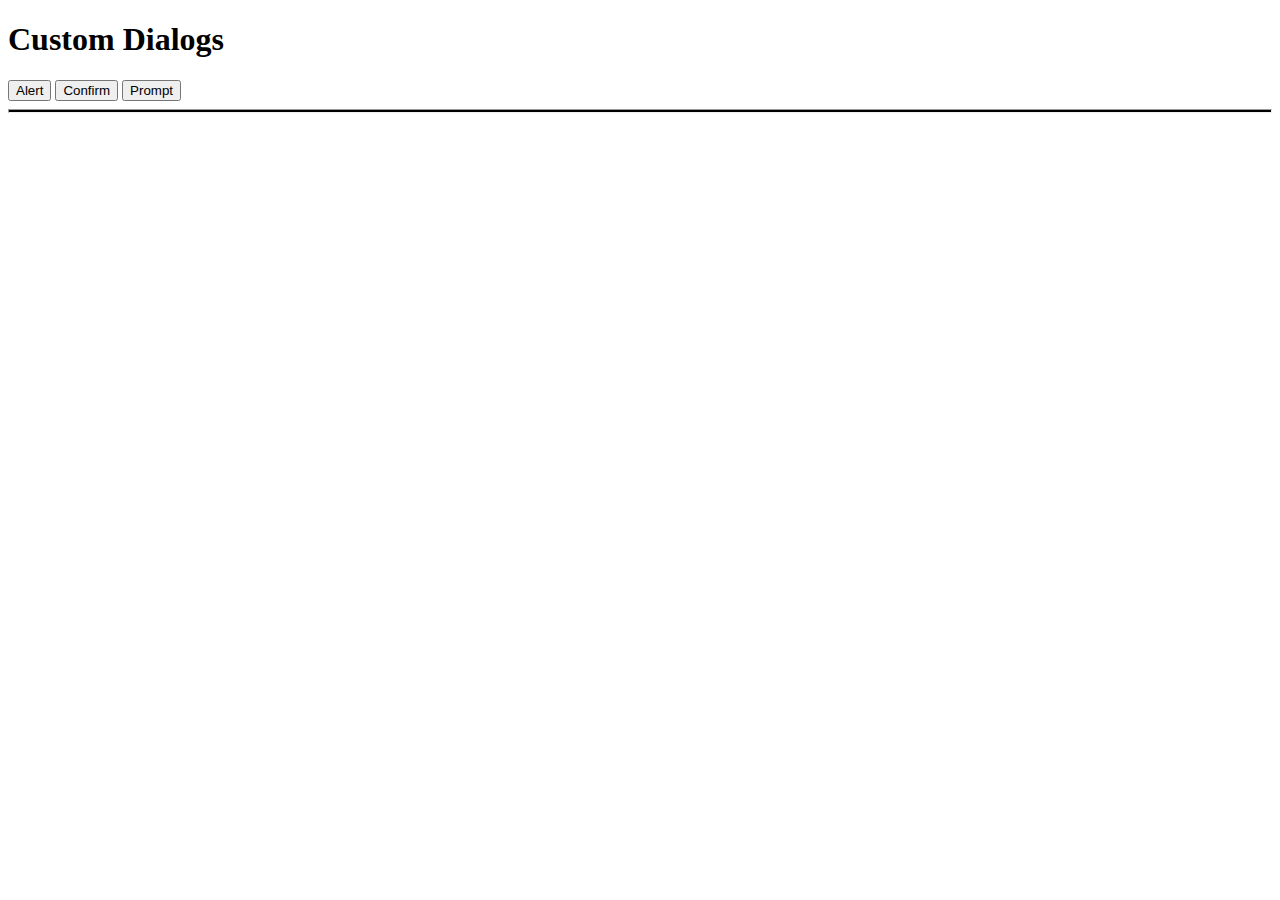
<file: public/customdialogs.html>
<!DOCTYPE html>
<html lang="en">

<head>
	<meta charset="utf-8" />
	<meta name="description" content="Custom Dialogs" />
	<meta name="keywords" content="HTML, CSS, JavaScript" />
	<meta name="author" content="Dylan Ellsworth" />
	<meta name="viewport" content="width=device-width, initial-scale=1.0" />
	<title>Custom Dialogs</title>
	<link href="images/favicon.ico" rel="icon" />
</head>

<body>
    <h1>Custom Dialogs</h1>
	<button id="alertButton">
        Alert
    </button>
    <button id="confirmButton">
        Confirm
    </button>
    <button id="promptButton">
        Prompt
    </button>
    <dialog id="alertDialog">
        <p>Alert pressed</p>
        <button id="alertOkButton">Ok</button>
    </dialog>
    <dialog id="confirmDialog">
        <p>Do you confirm this?</p><br>
        <button id="confirmCancelButton">Cancel</button>
        <button id="confirmOkButton">Ok</button>
    </dialog>
    <dialog id="promptDialog">
        <p></p>
        <label for="promptInput">What is your name?</label><br>
        <input type="text" id="promptInput" name="promptInput"><br>
        <button id="promptCancelButton">Cancel</button>
        <button id="promptOkButton">Ok</button>
    </dialog>
    <hr style="height: 2px; background-color: #000000; margin-bottom: 20px;">
    <output id="outputRes" style="font-size: larger; border-style: double; padding: 5px; margin-top: 30px; visibility: hidden;"></output>
    <script type="text/javascript" src="js/customdialog.js"></script>
    <script type="text/javascript" src="js/purify.min.js"></script>
</body>

</html>
</file>
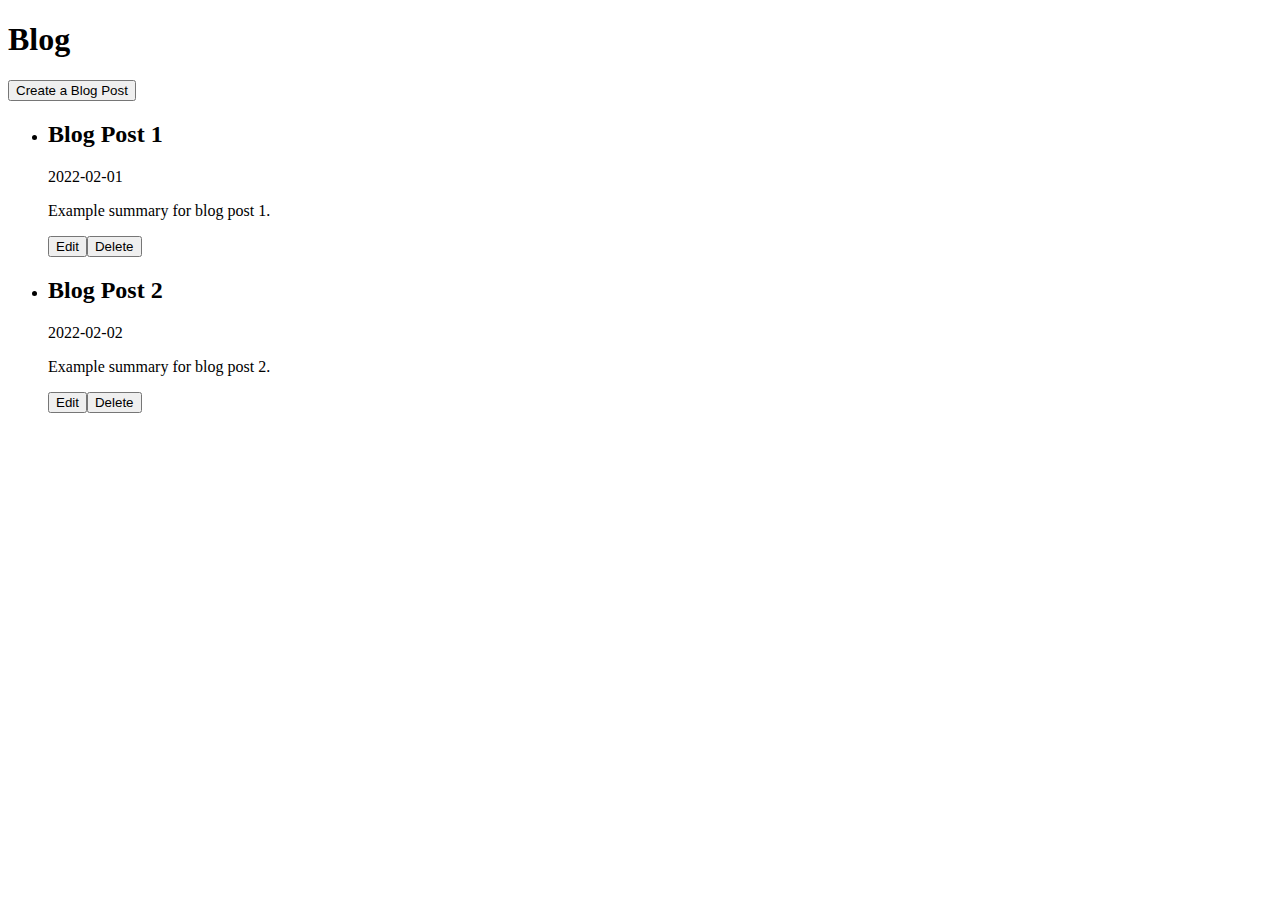
<file: public/localcrud.html>
<!DOCTYPE html>
<html lang="en">

<head>
	<meta charset="utf-8" />
	<meta name="description" content="Blog" />
	<meta name="keywords" content="HTML, CSS, JavaScript" />
	<meta name="author" content="Dylan Ellsworth" />
	<meta name="viewport" content="width=device-width, initial-scale=1.0" />
	<title>Blog</title>
	<link href="images/favicon.ico" rel="icon" />
</head>

<body>
    <header>
       <h1>Blog</h1> 
    </header>
    <div id="createPostContainer">
        <button id="createBlogPostButton">
            Create a Blog Post
        </button>
    </div>
	<ul id="blogPostList">
    </ul>

    <dialog id="createPostDialog" class="postMod">
        <h2>Create Blog Post</h2>
        <form method="dialog" style="margin-bottom: 20px;">
            <label for="createTitleInput">Title</label><br>
            <input type="text" id="createTitleInput" name="createTitleInput"><br>
            <label for="DateInput">Date</label><br>
            <input type="date" id="createDateInput" name="createDateInput"><br>
            <label for="createSummaryInput" style="height: 200;">Summary</label><br>
            <textarea id="createSummaryInput" name="createSummaryInput" rows="3" wrap="hard"></textarea><br>
        </form>
        <button id="createDialogCancelButton">Cancel</button>
        <button id="createDialogConfirmButton">Add New Blog Post</button>
    </dialog>

    <dialog id="editPostDialog" class="postMod">
        <h2>Edit Blog Post</h2>
        <form method="dialog" style="margin-bottom: 20px;">
            <label for="editTitleInput">Title</label><br>
            <input type="text" id="editTitleInput" name="editTitleInput"><br>
            <label for="editDateInput">Date</label><br>
            <input type="date" id="editDateInput" name="editDateInput"><br>
            <label for="editSummaryInput" style="height: 200;">Summary</label><br>
            <textarea id="editSummaryInput" name="editSummaryInput" rows="3" wrap="hard"></textarea><br>
        </form>
        <button id="editDialogCancelButton">Cancel</button>
        <button id="editDialogSaveButton">Save</button>
    </dialog>

    <dialog id="confirmDeleteDialog">
        <p>Are you sure you want to delete this post?</p><br>
        <button id="confirmCancelButton">Cancel</button>
        <button id="confirmOkButton">Ok</button>
    </dialog>
    
    <script type="module" src="js/blog.js"></script>
    <script type="text/javascript" src="js/purify.min.js"></script>
    <script type="module">
        "import {deleteBlogElement} from 'js/blog.js';"
    </script>
</body>

</html>
</file>
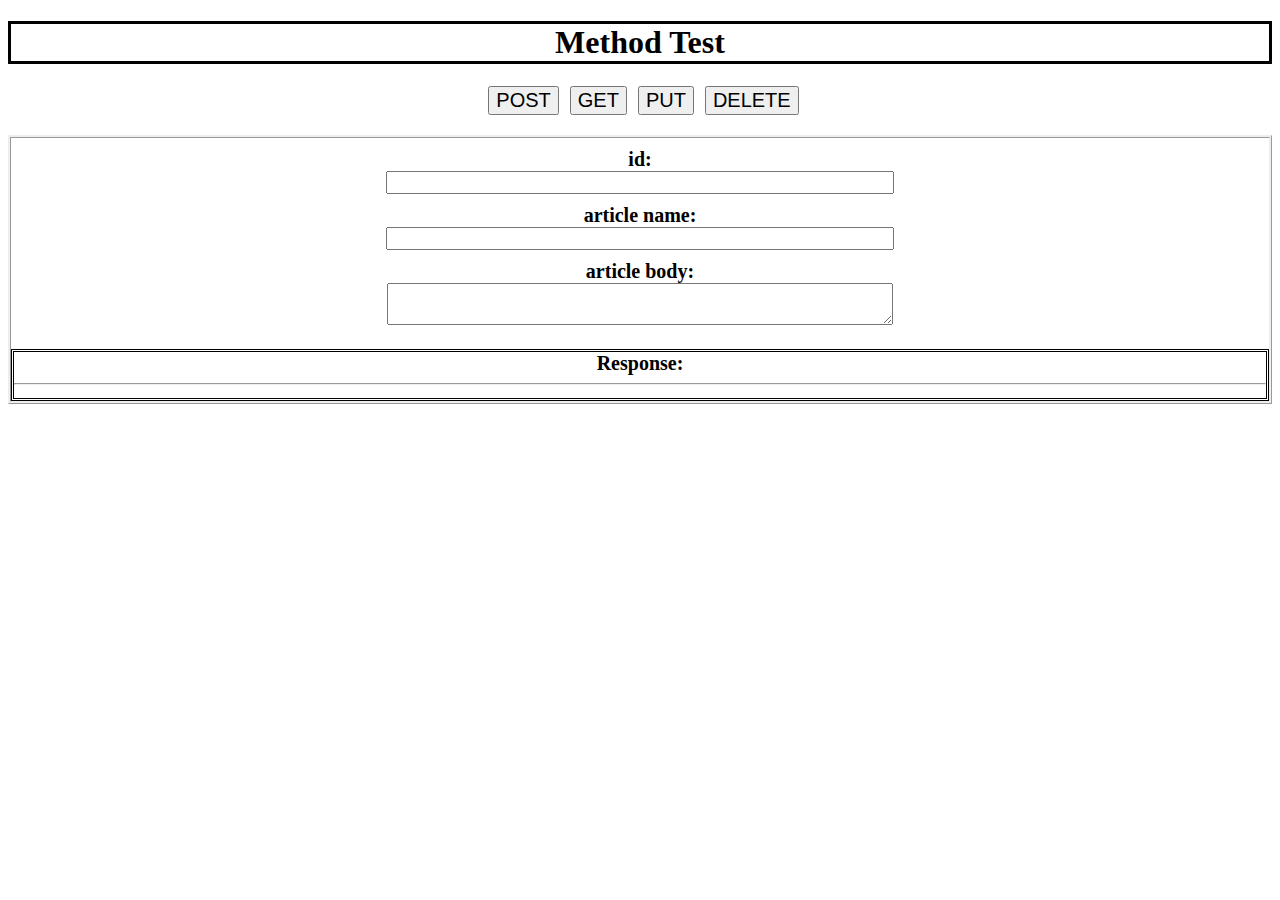
<file: public/methodtest.html>
<!DOCTYPE html>
<html lang="en">

<head>
	<meta charset="utf-8" />
	<meta name="description" content="Blog" />
	<meta name="keywords" content="HTML, CSS, JavaScript" />
	<meta name="author" content="Dylan Ellsworth" />
	<meta name="viewport" content="width=device-width, initial-scale=1.0" />
	<title>methodtest</title>
	<link href="images/favicon.ico" rel="icon" />
    <link href="styles/methodtest.css" rel="stylesheet" />
    <script type="module" src="js/methodtest.js"></script>
</head>

<body>
    <header>
       <h1>Method Test</h1> 
    </header>
    <button id="postBtn">POST</button>
    <button id="getBtn">GET</button>
    <button id="putBtn">PUT</button>
    <button id="deleteBtn">DELETE</button>
    <form id="methodForm" action="https://httpbin.org/get" method="GET">
        <div>
            <label for="id">id:</label>
            <br>
            <input name="id" id="id">
        </div>
        <div>
            <label for="article_name">article name:</label>
            <br>
            <input name="article_name" id="article_name">
        </div>
        <div>
            <label for="article_body">article body:</label>
            <br>
            <textarea name="article_body" id="article_body"></textarea>
        </div>
        <div id="formOutContainer">
            <label for="response">Response:</label>
            <hr>
            <output name="reponse">
                <pre id="responseText"></pre>
            </output>
        </div>
    </form>
</body>

</html>
</file>
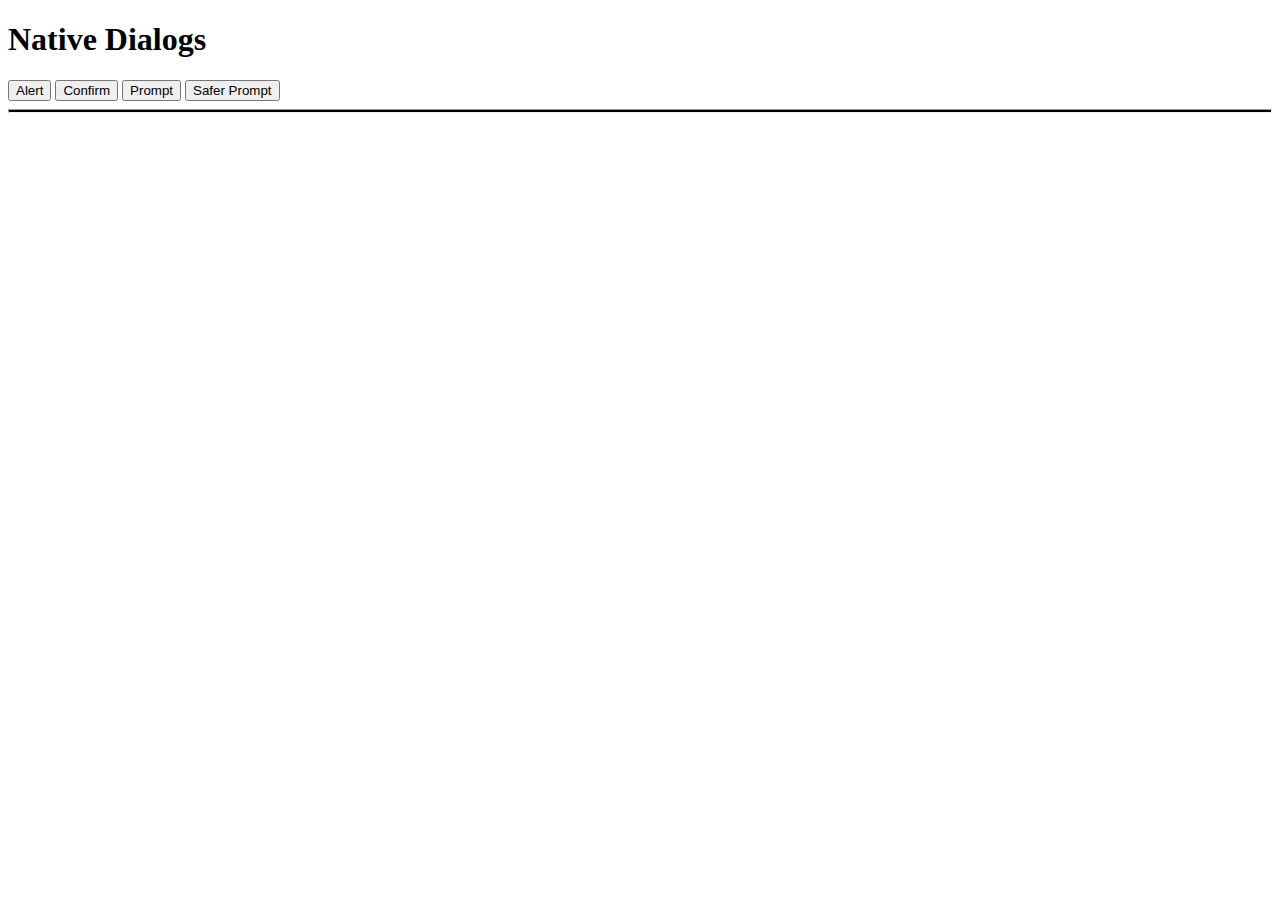
<file: public/nativedialogs.html>
<!DOCTYPE html>
<html lang="en">

<head>
	<meta charset="utf-8" />
	<meta name="description" content="Native Dialogs" />
	<meta name="keywords" content="HTML, CSS, JavaScript" />
	<meta name="author" content="Dylan Ellsworth" />
	<meta name="viewport" content="width=device-width, initial-scale=1.0" />
	<title>Native Dialogs</title>
	<link href="images/favicon.ico" rel="icon" />
</head>

<body>
    <h1>Native Dialogs</h1>
	<button id="alertButton">
        Alert
    </button>
    <button id="confirmButton">
        Confirm
    </button>
    <button id="promptButton">
        Prompt
    </button>
    <button id="saferPromptButton">
        Safer Prompt
    </button>
    <hr style="height: 2px; background-color: #000000; margin-bottom: 20px;">
    <output id="outputRes" style="font-size: larger; border-style: double; padding: 5px; margin-top: 30px; visibility: hidden;"></output>
    <script type="text/javascript" src="js/nativedialog.js"></script>
    <script type="text/javascript" src="js/purify.min.js"></script>
</body>

</html>
</file>
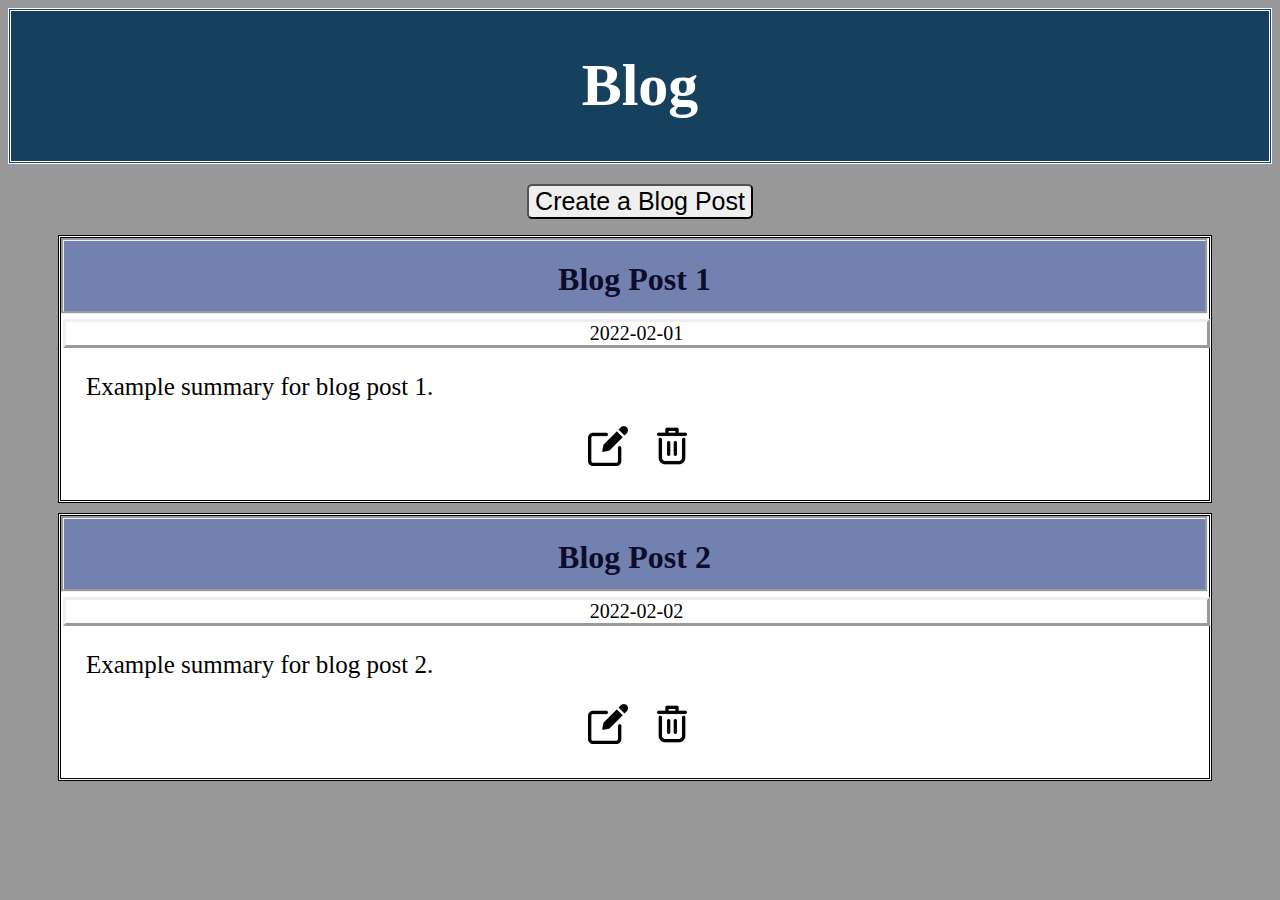
<file: public/styledcrud.html>
<!DOCTYPE html>
<html lang="en">

<head>
	<meta charset="utf-8" />
	<meta name="description" content="Blog" />
	<meta name="keywords" content="HTML, CSS, JavaScript" />
	<meta name="author" content="Dylan Ellsworth" />
	<meta name="viewport" content="width=device-width, initial-scale=1.0" />
	<title>Blog</title>
	<link href="images/favicon.ico" rel="icon" />
    <link href="styles/blog.css" rel="stylesheet" />
</head>

<body>
    <header>
       <h1>Blog</h1> 
    </header>
    <div id="createPostContainer">
        <button id="createBlogPostButton">
            Create a Blog Post
        </button>
    </div>
	<ul id="blogPostList">
    </ul>

    <dialog id="createPostDialog" class="postMod">
        <h2>Create Blog Post</h2>
        <form method="dialog" style="margin-bottom: 20px;">
            <label for="createTitleInput">Title</label><br>
            <input type="text" id="createTitleInput" name="createTitleInput"><br>
            <label for="DateInput">Date</label><br>
            <input type="date" id="createDateInput" name="createDateInput"><br>
            <label for="createSummaryInput" style="height: 200;">Summary</label><br>
            <textarea id="createSummaryInput" name="createSummaryInput" rows="3" wrap="hard"></textarea><br>
        </form>
        <button id="createDialogCancelButton">Cancel</button>
        <button id="createDialogConfirmButton">Add New Blog Post</button>
    </dialog>

    <dialog id="editPostDialog" class="postMod">
        <h2>Edit Blog Post</h2>
        <form method="dialog" style="margin-bottom: 20px;">
            <label for="editTitleInput">Title</label><br>
            <input type="text" id="editTitleInput" name="editTitleInput"><br>
            <label for="editDateInput">Date</label><br>
            <input type="date" id="editDateInput" name="editDateInput"><br>
            <label for="editSummaryInput" style="height: 200;">Summary</label><br>
            <textarea id="editSummaryInput" name="editSummaryInput" rows="3" wrap="hard"></textarea><br>
        </form>
        <button id="editDialogCancelButton">Cancel</button>
        <button id="editDialogSaveButton">Save</button>
    </dialog>

    <dialog id="confirmDeleteDialog">
        <p>Are you sure you want to delete this post?</p><br>
        <button id="confirmCancelButton">Cancel</button>
        <button id="confirmOkButton">Ok</button>
    </dialog>
    
    <script type="module" src="js/blog.js"></script>
    <script type="text/javascript" src="js/purify.min.js"></script>
    <script type="module">
        "import {deleteBlogElement} from 'js/blog.js';"
    </script>
</body>

</html>
</file>
<file: public/styles/methodtest.css>
h1 {
    border: solid;
}
label {
    font-weight: bold;
    font-size: 20px;
}
body {
    text-align: center;
}
form {
    border-style:ridge;
    margin-top: 20px;
    padding-top: 10px;
}
input, textarea {
    font-size: 15px;
    width: 500px;
    margin-bottom: 10px;
}
output {
    text-align: left;
}
button {
    font-size: 20px;
    margin-left: 7px;
    margin-left: 7px;
    cursor: pointer;
}
#formOutContainer {
    border-style: double;
    margin-top: 10px;
}
</file>
<file: public/styles/blog.css>
body {
    background-color: rgba(0, 0, 0, 0.404);
    text-align: center;
}

header {
    background-color: rgb(22, 65, 94);
    color: white;
    font-size: 30px;
    text-align: center;
    vertical-align: middle;
    height: 150px;
    border-style: double;
}
h1 {
    display: inline-block;
}
h2 {
    background: rgb(115, 129, 177);
    color: rgb(12, 12, 43);
    border-style: groove;
    height: 50px;
    width: 100%;
    display: inline-block;
    padding-top: 20px;
    margin-bottom:5px;
    margin-top: 0px;
    font-size: xx-large;
    text-align: center;
}
ul {
    list-style-type: none;
    padding-right: 50px;
}
li {
    background-color: white;
    border-style: double;
    margin: 10px;
    padding-top: 0px;
    padding-left: 0px;
    padding-right: 7px;
    padding-bottom: 30px;
    text-align: center;
}
dialog {
    width: 50vw;
}
label {
    width: 100%;
}
input {
    width: 100%;
}
textarea {
    width: 100%;
}
#createBlogPostButton {
    font-size: 25px;
    border-radius: 5px;
}
#createPostContainer {
    width: 100%;
    text-align: center;
    justify-content: center;
    display: inline-block;
    vertical-align: middle;
    margin-top: 20px;
    left: 50%;
}
.pDate {
    border-style:outset;
    margin-top: 0;
    font-size: 20px;
    margin-left: 2px;
    margin-right: 2px;
    width: 100%;
}
.pSummary {
    height: auto;
    max-width: 95%;
    display: flexbox;
    font-size: 25px;
    text-align: left;
    margin-left: 25px;
}
.editButton {
    height: 44px;
    width: 44px;
    background: url(/public/images/edit.png) no-repeat;
    font-size: 0px;
    border-style: none;
    cursor: pointer;
    margin: 20px;
    margin-top: 0px;
    margin-bottom: 0px;
}
.deleteButton {
    height: 44px;
    width: 44px;
    background: url(/public/images/delete.png) no-repeat;
    font-size: 0px;
    border-style: none;
    cursor: pointer;
}
#confirmDeleteDialog {
    text-align: center;
    font-size: 20px;
    width: 20%;
}
#confirmDeleteDialog button {
    text-align: center;
    font-size: 15px;
    width: 100px;
    height: 50px;
    margin: 5px;
}
.postMod {
    text-align: center;
    width: 350px;
}
.postMod form {
    text-align: left;
}
.postMod button {
    text-align: center;
    font-size: 15px;
    width: 150px;
    height: 50px;
    margin: 5px;
}
</file>
